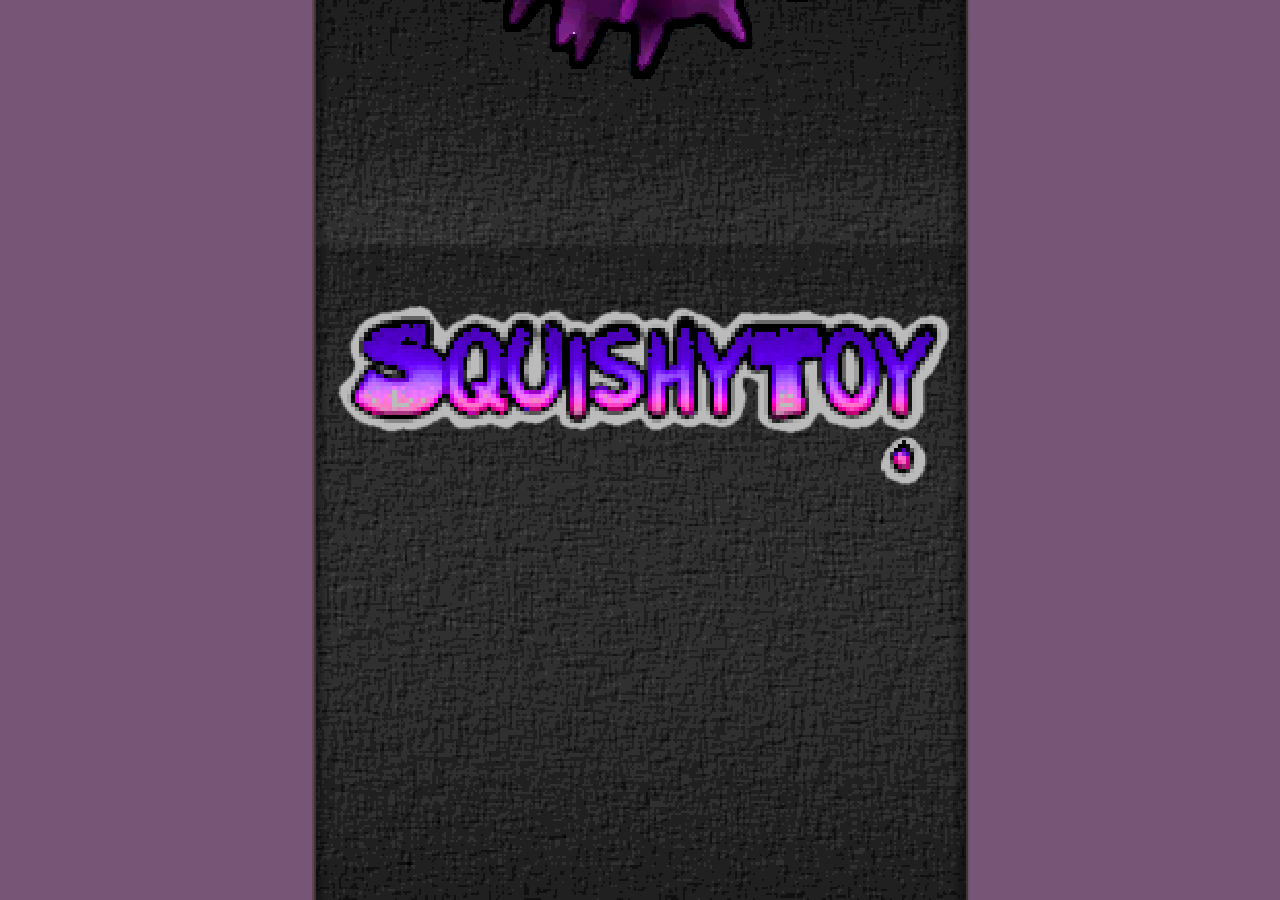
<file: web/index.html>
<!doctypehtml><html lang=en-us><head><meta charset=utf-8><meta content="text/html; charset=utf-8"http-equiv=Content-Type><meta content="width=device-width,user-scalable=no,initial-scale=1,target-densitydpi=device-dpi"name=viewport><link href=gideros.css rel=stylesheet><link href=favicon.png rel=icon><title>renabomb</title></head><body class="fullscreen toplevel" style="background-color:#55557f;"><div id=infopane class="fullscreen flex"><figure id=spinner style=overflow:visible><img src=gideros.png><div class=flex><div class=spinner></div><div id=status style=margin-left:10px>Downloading...</div></div><div id=progress_box class=emscripten><progress hidden id=progress max=100 value=0></progress></div></figure></div><div id=oops style=display:none class="fullscreen oops"><h1>Oops, something went wrong...</h1><div id=memoryErr style=display:none><h3>This app ran out of memory</h3>Try to close some other apps or tabs in your browser and try again.</div><div id=luaErr style=display:none><h3>An error occured in the code</h3>Please inform the app developer about the details below, they will help him fix this in the future.</div><div id=featErr style=display:none><h3>Browser not supported</h3>Your browser doesn't support one or more functionalities required for this application. More details below.</div><div id=genErr style=display:none><h3>An unexpected error occured</h3>The details below may be helpful to you or the app developer... hopefully.</div><pre id=errDetails>
  </pre></div><div id=webglLost style=display:none class="fullscreen flex"><h3 data-translatable><span>This application was stopped because it ran out of graphical resources.<br>Try to close some other applications and reload this page. </span><span>Cette application a été arrêtée faute de ressources graphiques suffisantes.<br>Essayez de fermer d'autres applications et rechargez la page.</span></h3></div><canvas class=fullscreen hidden id=canvas oncontextmenu=event.preventDefault()></canvas><script>!function(n,t){"use strict";"function"==typeof define&&define.amd?define([],(function(){return n.domI18n=t()})):"object"==typeof exports?module.exports=t():n.domI18n=t()}(this,(function(){"use strict";return function(n){function t(n){return n||(n=window.navigator.languages?window.navigator.languages[0]:window.navigator.language||window.navigator.userLanguage),-1===l.indexOf(n)&&(c&&console.warn(n+" is not available on the list of languages provided"),n=n.indexOf("-")?n.split("-")[0]:n),-1===l.indexOf(n)&&(c&&console.error(n+" is not compatible with any language provided"),n=d),n}function e(n){var t,e,o=n.getAttribute(f),i=null!==n.getAttribute(g),r=o||"textContent";!i&&function(n){var t=n.getAttribute("data-dom-i18n-id");return t&&s&&s[t]}(n)?t=function(n){return s&&s[n.getAttribute("data-dom-i18n-id")]}(n):(t=function(n,t){var e={},a=n.firstElementChild,o=!a&&n[t].split(u);return l.forEach((function(t,i){var r;a?(r=n.children[i])&&r.cloneNode&&(e[t]=r.cloneNode(!0)):(r=o[i])&&(e[t]=String(r))})),e}(n,r),i||function(n,t){var e="i18n"+Date.now()+1e3*Math.random();n.setAttribute("data-dom-i18n-id",e),s[e]=t}(n,t)),"string"==typeof(e=t[v])?n[r]=e:"object"==typeof e&&a(n,e)}function a(n,t){(function(n){for(;n.lastChild;)n.removeChild(n.lastChild)})(n),n.appendChild(t)}function o(){for(var n="string"==typeof r||r instanceof String?i.querySelectorAll(r):r,t=0;t<n.length;++t)e(n[t])}var i=(n=n||{}).rootElement||window.document,r=n.selector||"[data-translatable]",u=n.separator||" // ",d=n.defaultLanguage||"en",l=n.languages||["en"],c=void 0===n.enableLog||n.enableLog,g="data-no-cache",f="data-translatable-attr",s={},v=t(n.currentLanguage);return o(),{changeLanguage:function(n){v=t(n),o()},clearCachedElements:function(){s={}}}}})),domI18n({languages:["en","fr"]})</script><script src=gidloader.js></script><script src=gideros-wasm.js async></script></body></html>
</file>
